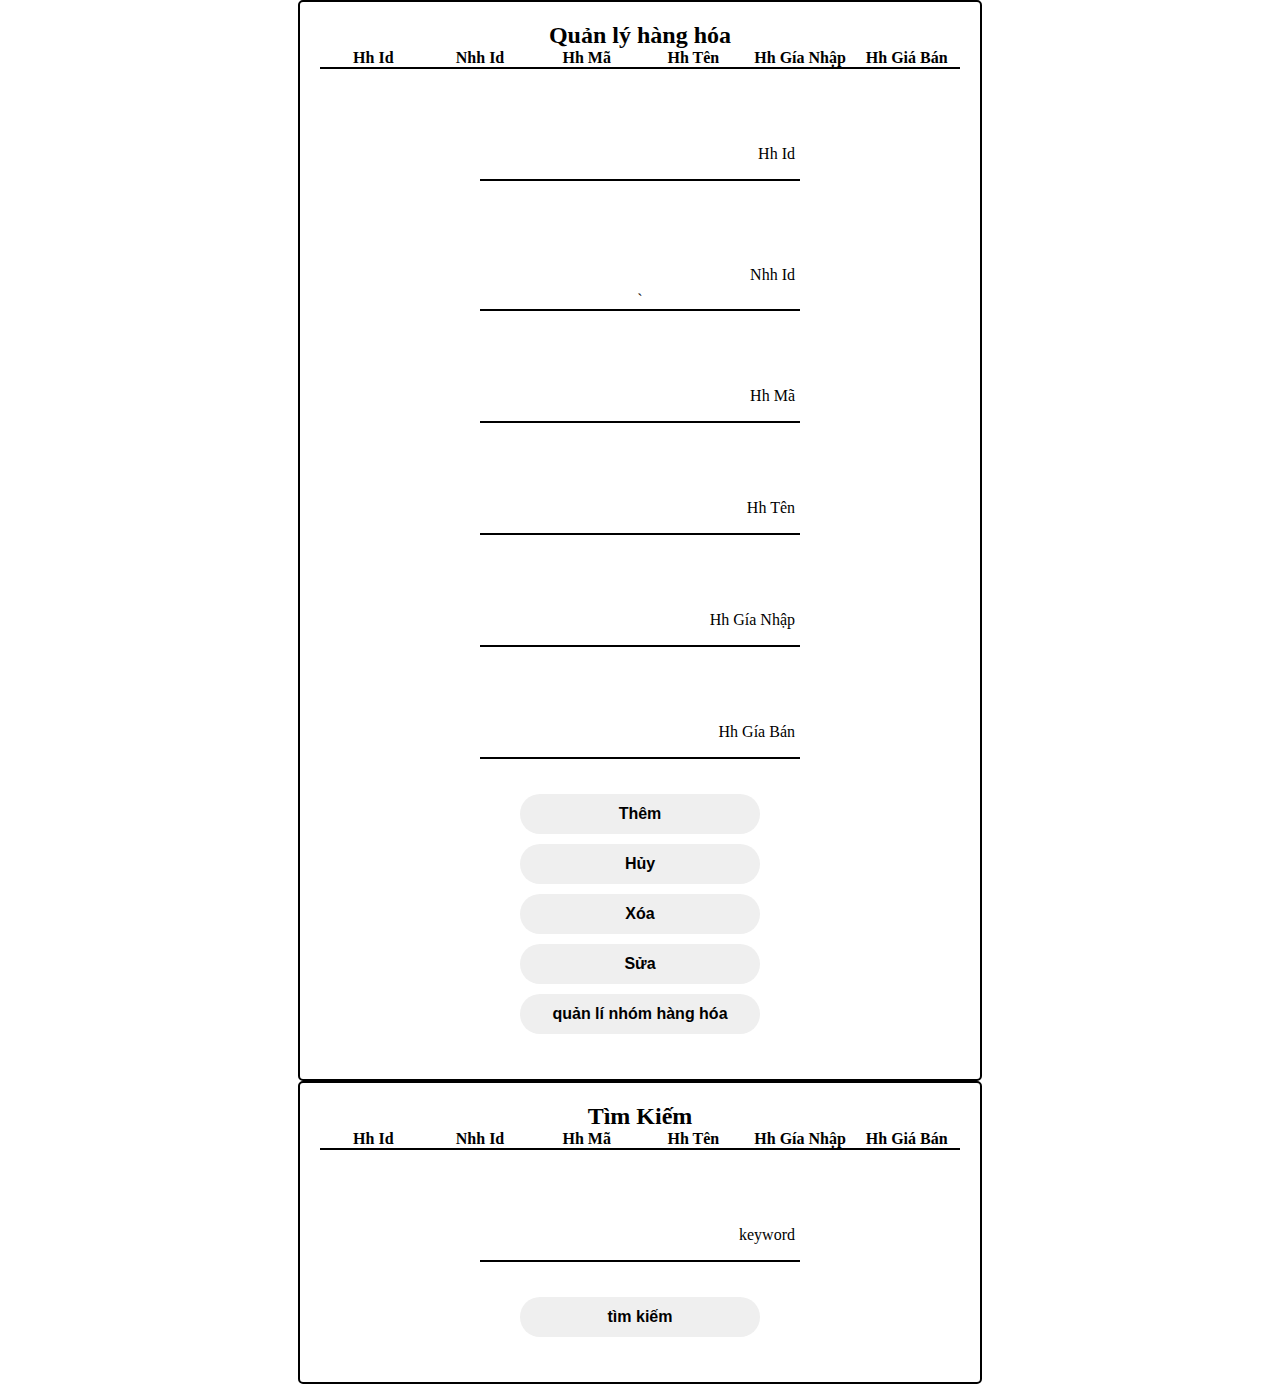
<file: index2.html>
<!DOCTYPE html>
<html lang="en">
<head>
    <meta charset="UTF-8">
    <meta name="viewport" content="width=device-width, initial-scale=1.0">
    <title>Nhóm Hàng Hóa</title>
    <link rel="stylesheet" href="style.css">
    <script src="https://cdnjs.cloudflare.com/ajax/libs/jquery/3.7.1/jquery.min.js" integrity="sha512-v2CJ7UaYy4JwqLDIrZUI/4hqeoQieOmAZNXBeQyjo21dadnwR+8ZaIJVT8EE2iyI61OV8e6M8PP2/4hpQINQ/g==" crossorigin="anonymous" referrerpolicy="no-referrer"></script>
    <script src="https://cdnjs.cloudflare.com/ajax/libs/jquery/3.7.1/jquery.js" integrity="sha512-+k1pnlgt4F1H8L7t3z95o3/KO+o78INEcXTbnoJQ/F2VqDVhWoaiVml/OEHv9HsVgxUaVW+IbiZPUJQfF/YxZw==" crossorigin="anonymous" referrerpolicy="no-referrer"></script>
    <script src="script2.js"></script>
</head>
<body>
    <div class="container">
        <h2>Quản lý hàng hóa</h2>    

            <table class="table">
                <thead>
                    <tr>
                        <th scope="col">Hh Id</th>
                        <th scope="col">Nhh Id</th>
                        <th scope="col">Hh Mã</th>
                        <th scope="col">Hh Tên</th>
                        <th scope="col">Hh Gía Nhập</th>
                        <th scope="col">Hh Giá Bán</th>
                    </tr>
                </thead>
                <tbody id="itemList"> 
                    
                    </tbody>
            </table>

        <form id="additemForm">

            <div class="inputbox">
                <label for="">Hh Id</label>
                <input type="number" id="hhId" required>
            </div>

            <div class="inputbox">
                <label for="">Nhh Id</label>
                <select name="" id="NhhId"></select>`
            </div>

            <div class="inputbox">
                <label for="">Hh Mã</label>
                <input type="text" id="Hhma">
            </div>
            <div class="inputbox">
                <label for="">Hh Tên</label>
                <input type="text" id="Hhten" required>
            </div>

            <div class="inputbox">
                <label for="">Hh Gía Nhập</label>
                <input type="number" id="hhgiapnhap">
            </div>

            <div class="inputbox">
                <label for="">Hh Gía Bán</label>
                <input type="number" id="Hhgiaban">
            </div>
            
            <div class="buttonbox">
                <button class="addbutton" type="button" onclick="additem()">Thêm</button>
                <br>
                <button class="cancelbutton" type="button" onclick="cancelitem()">Hủy</button>
                <br>
                <button type = "button" onclick="deleteitem()">Xóa</button>    
                <br>
                <button type = "button" onclick="edititem()">Sửa</button>
                <br>
                <a href="index.html"> <button type = "button">quản lí nhóm hàng hóa</button></a>
            </div>
            
        </form>
    </div>
    <div class="container">
        <h2>Tìm Kiếm</h2>    

            <table class="table">
                <thead>
                    <tr>
                        <th scope="col">Hh Id</th>
                        <th scope="col">Nhh Id</th>
                        <th scope="col">Hh Mã</th>
                        <th scope="col">Hh Tên</th>
                        <th scope="col">Hh Gía Nhập</th>
                        <th scope="col">Hh Giá Bán</th>
                    </tr>
                </thead>
                <tbody id="itemList1"> 
                    
                    </tbody>
            </table>

        <form id="additemForm1">

            <div class="inputbox">
                <label for="">keyword</label>
                <input type="text" id="textSearch" required>
            </div>
            
            <div class="buttonbox">
                <button class="addbutton" type="button" onclick="search()">tìm kiếm</button>
            </div>
            
        </form>
    </div>
</body>
</html>
</file>
<file: style.css>
*{
    margin: 0;
    padding: 0;
}
body {
    width: 100%;
    height: auto;
    display: flex;
    flex-direction: column;
    justify-content: center;
    align-items: center;
}


.container {
    width: 50%;
    height: auto;
    display: flex;
    flex-direction: column;
    margin: 0 auto;
    text-align: center;
    padding: 20px;
    border: 2px solid;
    border-radius: 5px;
}

table{
    table-layout: fixed;
    border-spacing: 0;
    border-bottom: 2px solid;
}

table th{
    width: 16.67%;
}

table tr td img {
    width: 100px;
    height: 100px;
}


form {
    display: flex;
    align-items: center;
    flex-direction: column;
    margin-top : 30px;
    margin-bottom: 20px;
}


.inputbox{
    position: relative;
    margin: 30px 0px;
    width: 50%;
    border-bottom: 2px solid;
}


.inputbox label {
    position: absolute;
    top: 50%;
    right: 5px;
    transform: translateY(-50%);
    font-size: 1em;
    pointer-events: none;
}

.inputbox input{
    width: 100%;
    height: 50px;
    background: transparent;
    border: none;
    outline: none;
    font-size: 1em;
    padding: 0 5px 0 5px;

}

button{
    border-radius: 10px;
    border: none;
    outline: none;
}

.buttonbox{
    width: 50%;
}

.buttonbox button{
    margin: 5px;
    width: 75%;
    height: 40px;
    border-radius: 40px;
    border: none;
    outline: none;
    cursor: pointer;
    font-size: 1em;
    font-weight: 600;
}

select{
    width: 50%;
    margin-bottom: 20px;
    border-bottom: 2px solid;
    border-radius: 10px;
}

button:hover{
    background-color: rgb(204, 198, 198);
}

.addbutton:hover {
    background-color: #778898;
}


.cancelbutton:hover {
    background-color: #778898;
}

select {
    width: 100%;
    height: 50px;
    background: transparent;
    border: none;
    outline: none;
    font-size: 1em;
    padding: 0 15px 0 5px;
    margin-bottom: 0px;
    appearance: none;
}

select:hover {
    border-color: #999; 
}

option {
    font-size: 16px; 
}

option:hover {
    background-color: #f0f0f0;
}

option:checked {
    font-weight: bold;
}
</file>
